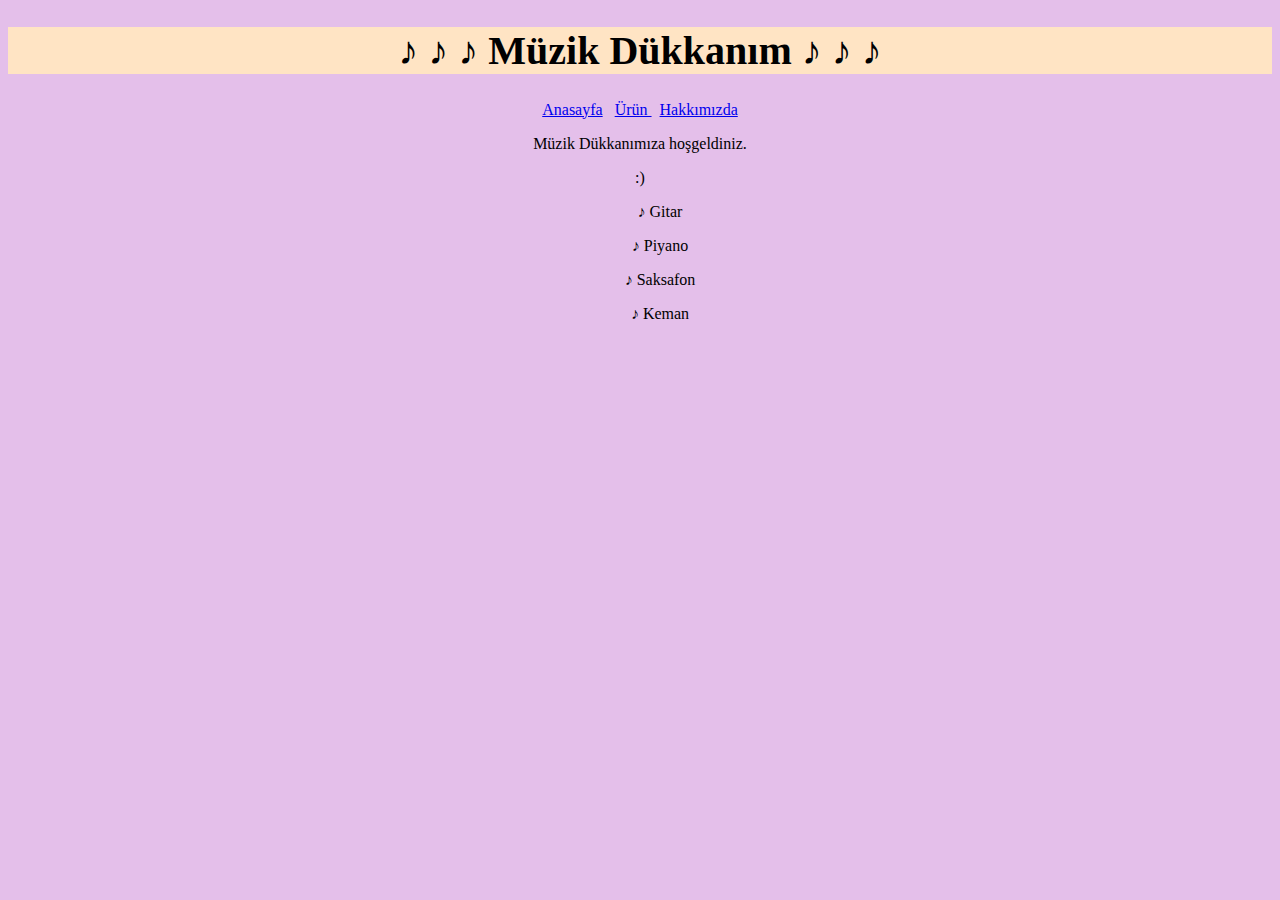
<file: odev-müzik-dükkanım/index.html>
<!DOCTYPE html>
<html lang="en">
<head>
    <meta charset="UTF-8">
    <meta name="viewport" content="width=device-width, initial-scale=1.0">
    <title>  </title>
    <link rel="stylesheet" href="index.css">
</head>
<body>
    <h1 text-decoration: overline;>♪ ♪ ♪ Müzik Dükkanım ♪ ♪ ♪</h1>

    <a style="text-align: center;" href="index.html">Anasayfa</a> &nbsp;
    <a  style="text-align: center; " href="urun.html"> Ürün </a> &nbsp;
    <a style="text-align: center; " href="Hakkımızda.html"> Hakkımızda</a>

    <p font-size: 30px;> Müzik Dükkanımıza hoşgeldiniz. </p>
    <p>:) </p>

    <ul>♪ Gitar</ul>
    <ul>♪ Piyano</ul>
    <ul>♪ Saksafon</ul>
    <ul>♪ Keman</ul>
    <br>
    
</body>
</html>
</file>
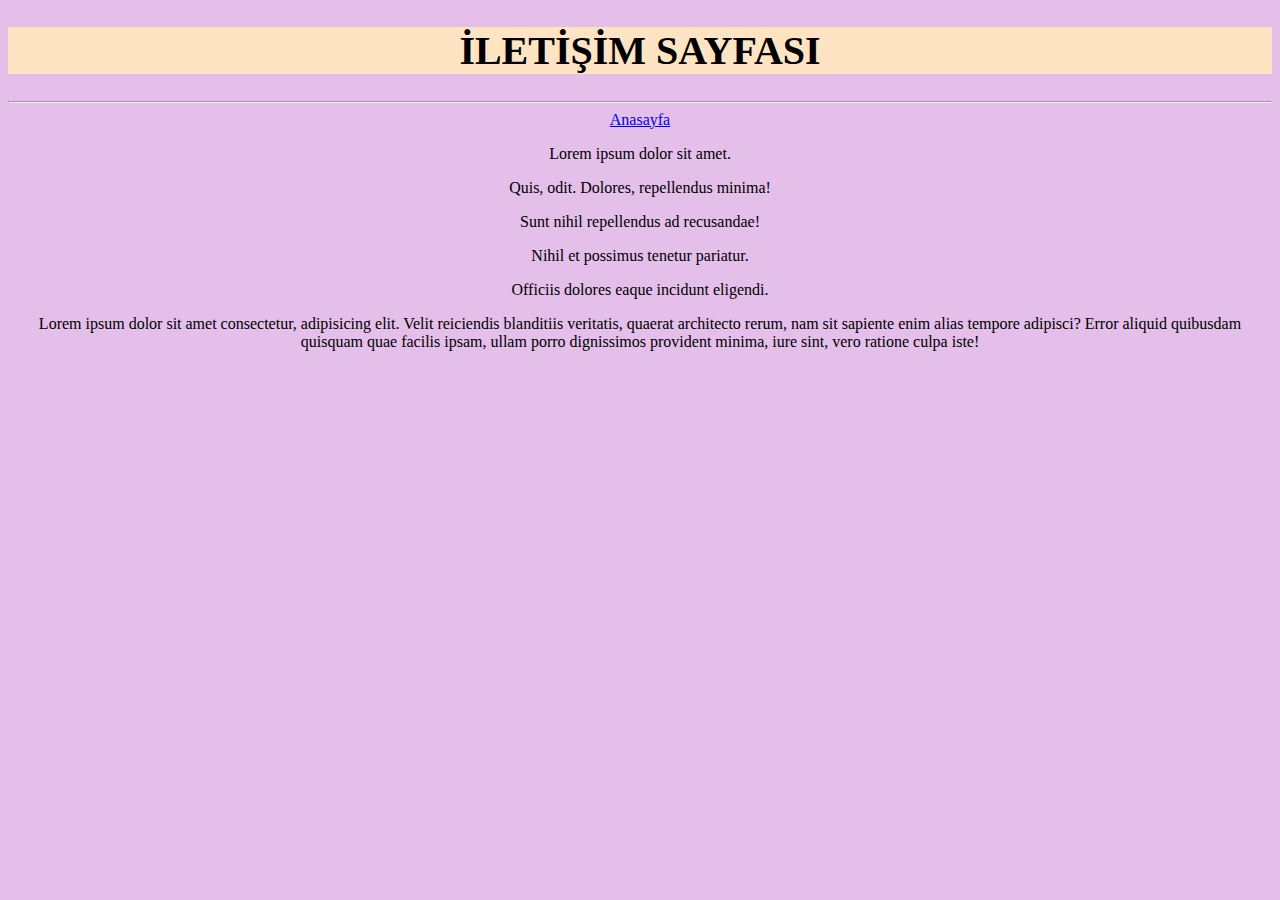
<file: odev-müzik-dükkanım/Hakkımızda.html>
<!DOCTYPE html>
<html lang="en">
<head>
    <meta charset="UTF-8">
    <meta name="viewport" content="width=device-width, initial-scale=1.0">
    <title>Hakkımızda</title>
    <link rel="stylesheet" href="index.css">
</head>
<body>
    <h1>İLETİŞİM SAYFASI </h1>
    <hr>
    <a href="index.html"> Anasayfa </a>
    <p>Lorem ipsum dolor sit amet.</p>
    <p>Quis, odit. Dolores, repellendus minima!</p>
    <p>Sunt nihil repellendus ad recusandae!</p>
    <p>Nihil et possimus tenetur pariatur.</p>
    <p>Officiis dolores eaque incidunt eligendi.</p>
    <p>Lorem ipsum dolor sit amet consectetur, adipisicing elit. Velit reiciendis blanditiis veritatis, quaerat architecto rerum, nam sit sapiente enim alias tempore adipisci? Error aliquid quibusdam quisquam quae facilis ipsam, ullam porro dignissimos provident minima, iure sint, vero ratione culpa iste!</p>


    
</body>
</html>
</file>
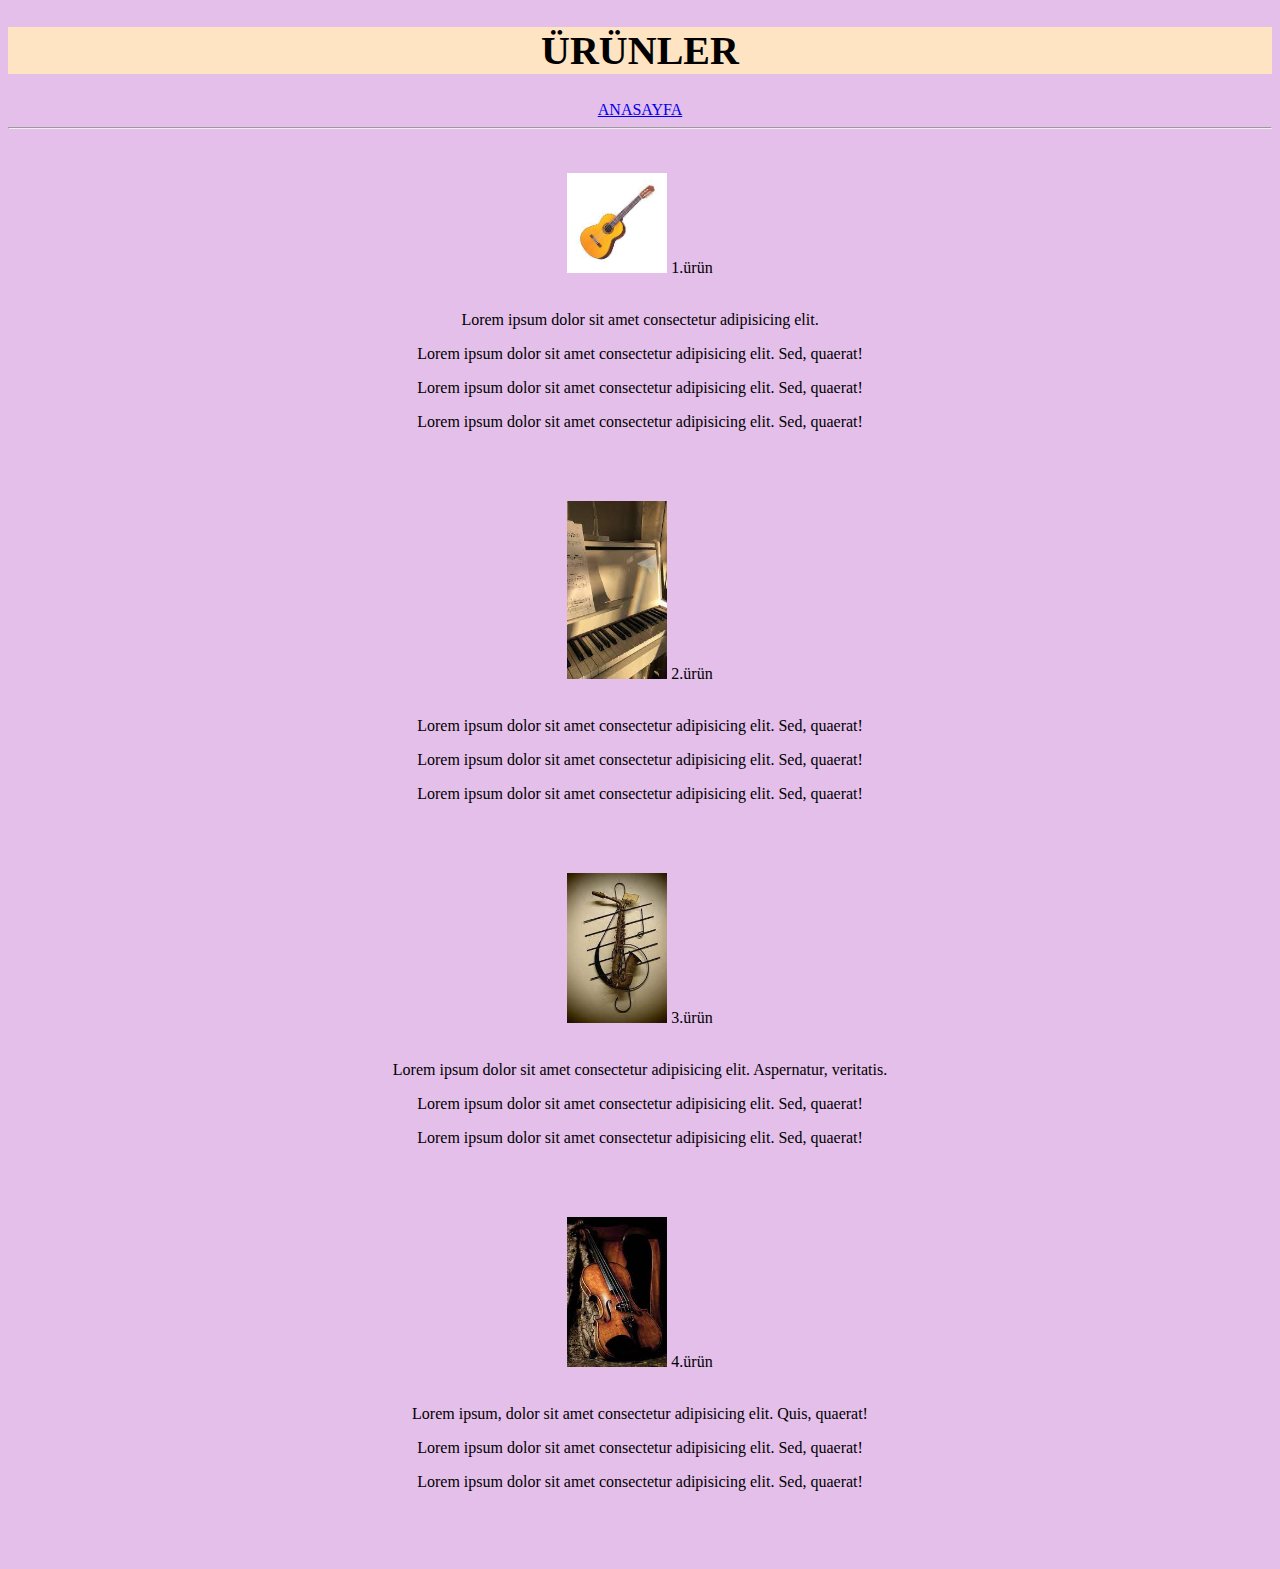
<file: odev-müzik-dükkanım/urun.html>
<!DOCTYPE html>
<html lang="en">
<head>
    <meta charset="UTF-8">
    <meta name="viewport" content="width=device-width, initial-scale=1.0">
    <title>Ürünlerimiz</title>
    <link rel="stylesheet" href="index.css">
</head>
<body>
    <h1>ÜRÜNLER</h1>
    <a href="index.html"> ANASAYFA </a>
    <hr>
    <br><br>
    <li style="text-align:center"><img width="100" src="gitar.jpg" alt=""> 1.ürün</li><br>
    <p>Lorem ipsum dolor sit amet consectetur adipisicing elit.</p>
    <p>Lorem ipsum dolor sit amet consectetur adipisicing elit. Sed, quaerat!</p>
    <p>Lorem ipsum dolor sit amet consectetur adipisicing elit. Sed, quaerat!</p>
    <p>Lorem ipsum dolor sit amet consectetur adipisicing elit. Sed, quaerat!</p> <br><br><br>
    <li><img width="100" src="piyano.jpg" alt=""> 2.ürün</li><br>
    <p>Lorem ipsum dolor sit amet consectetur adipisicing elit. Sed, quaerat!</p>
    <p>Lorem ipsum dolor sit amet consectetur adipisicing elit. Sed, quaerat!</p>
    <p>Lorem ipsum dolor sit amet consectetur adipisicing elit. Sed, quaerat!</p><br><br><br>
    <li><img width="100" src="saksafon.jpg" alt=""> 3.ürün</li><br>
    <p>Lorem ipsum dolor sit amet consectetur adipisicing elit. Aspernatur, veritatis.</p>
    <p>Lorem ipsum dolor sit amet consectetur adipisicing elit. Sed, quaerat!</p>
    <p>Lorem ipsum dolor sit amet consectetur adipisicing elit. Sed, quaerat!</p><br><br><br>
    <li><img width="100" src="keman.jpg" alt=""> 4.ürün</li><br>
    <p>Lorem ipsum, dolor sit amet consectetur adipisicing elit. Quis, quaerat!</p>
    <p>Lorem ipsum dolor sit amet consectetur adipisicing elit. Sed, quaerat!</p>
    <p>Lorem ipsum dolor sit amet consectetur adipisicing elit. Sed, quaerat!</p><br><br><br>
</body>
</html>
</file>
<file: odev-müzik-dükkanım/index.css>
body{
    background-color: rgb(228, 191, 234);
    text-align:center
}

h1,h2,h3,h4,h5,h6{
    background-color: bisque;
    font-size: 40px;
}
</file>
